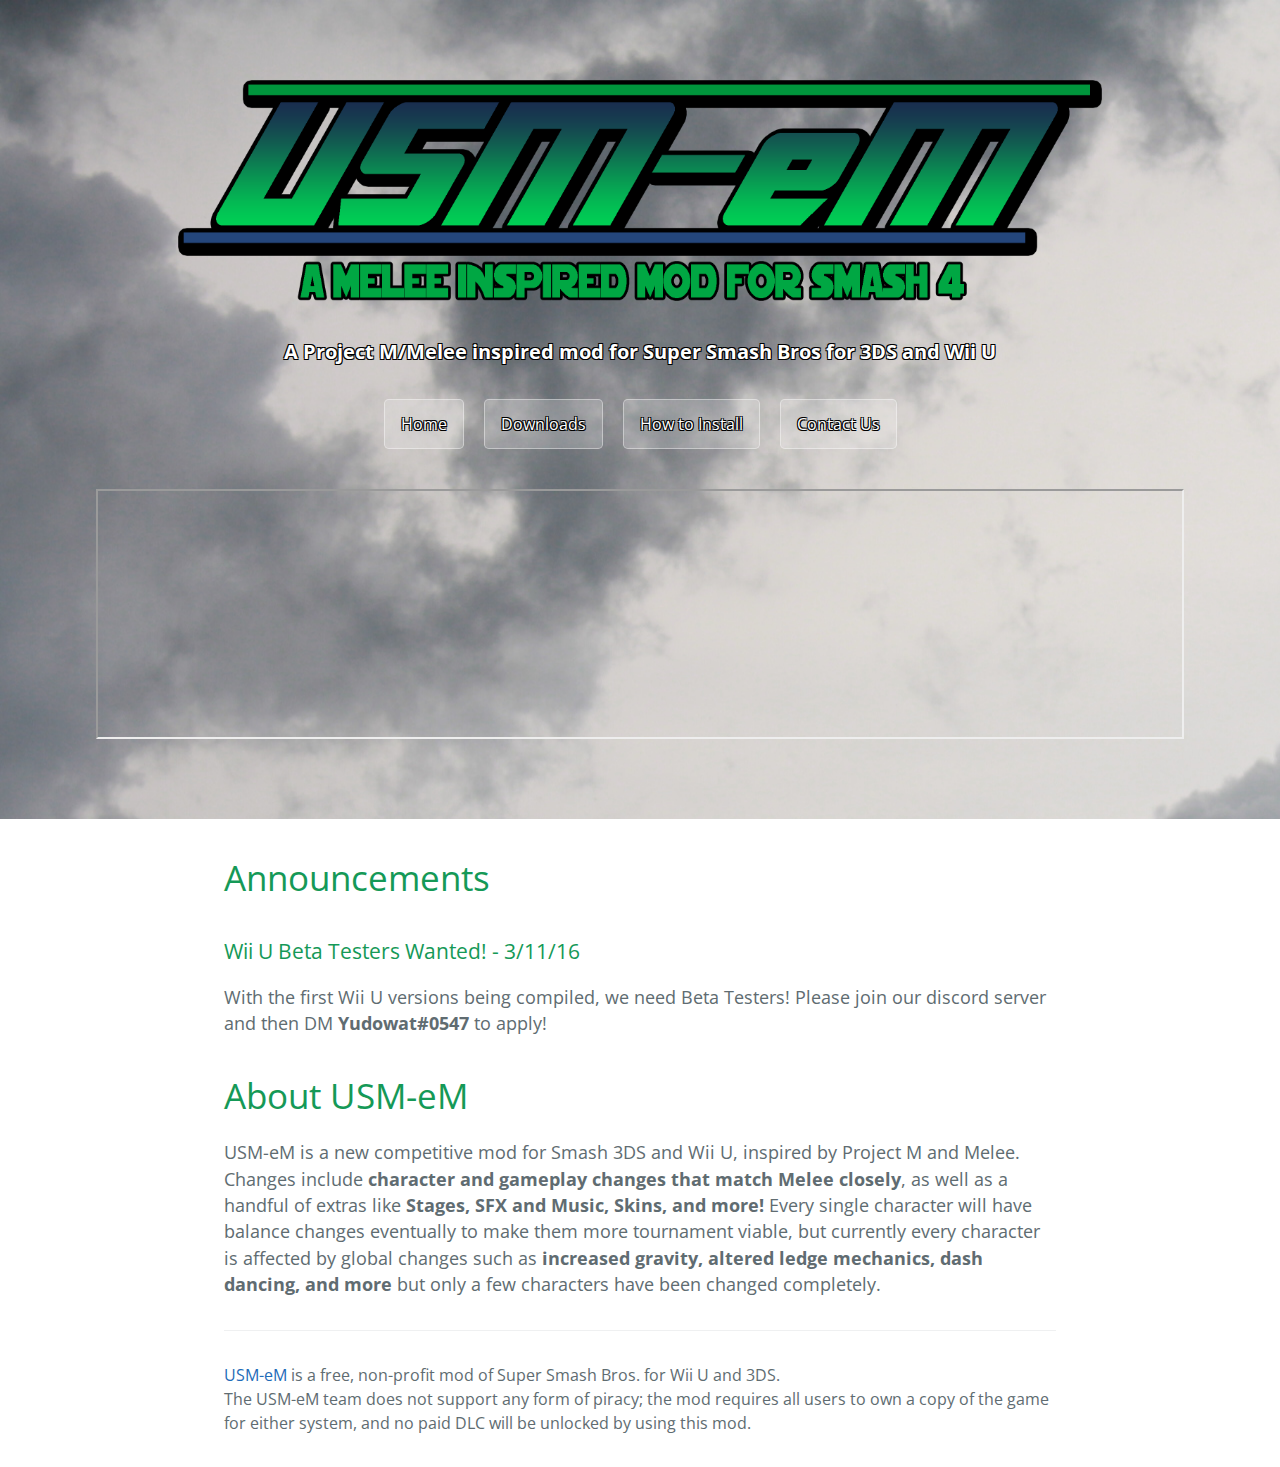
<file: index.html>
<!DOCTYPE html>
<html lang="en-us">
  <head>
    <meta charset="UTF-8">
    <title>USM-eM</title>
    <meta name="viewport" content="width=device-width, initial-scale=1">
    <link rel="stylesheet" type="text/css" href="stylesheets/normalize.css" media="screen">
    <link href='https://fonts.googleapis.com/css?family=Open+Sans:400,700' rel='stylesheet' type='text/css'>
    <link rel="stylesheet" type="text/css" href="stylesheets/stylesheet.css" media="screen">
    <link rel="stylesheet" type="text/css" href="stylesheets/github-light.css" media="screen">
  </head>
  <body>
    <section class="page-header">
      <h1 class="project-name"><img src="images/Logo.png" alt="USM-eM" style="width:85%;height:85%;"></h1>
      <h2 class="project-tagline">A Project M/Melee inspired mod for Super Smash Bros for 3DS and Wii U</h2>
      <a href="index.html" class="btn">Home</a>
      <a href="releases.html" class="btn">Downloads</a>
      <a href="instructions.html" class="btn">How to Install</a>
      <a href="contact.html" class="btn">Contact Us</a><br><br>
      <iframe width="100%" height="250px" align="center"
      src="https://www.youtube.com/embed/PWQj8fGMuvw" allowfullscreen>
      </iframe>
    </section>
    <section class="main-content">

<h1><a id="usm-em" class="anchor" href="#usm-em" aria-hidden="true"><span aria-hidden="true" class="octicon octicon-link"></span></a>Announcements</h1>
<h3>Wii U Beta Testers Wanted! - 3/11/16</h3>
<p>With the first Wii U versions being compiled, we need Beta Testers! Please join our discord server and then DM <b>Yudowat#0547</b> to apply!</p>

<h1><a id="usm-em" class="anchor" href="#usm-em" aria-hidden="true"><span aria-hidden="true" class="octicon octicon-link"></span></a>About USM-eM</h1>
<p>USM-eM is a new competitive mod for Smash 3DS and Wii U, inspired by Project M and Melee.  Changes include <b>character and gameplay changes that match Melee closely</b>, as well as a handful of extras like <b>Stages, SFX and Music, Skins, and more!</b> Every single character will have balance changes eventually to make them more tournament viable, but currently every character is affected by global changes such as <b>increased gravity, altered ledge mechanics, dash dancing, and more</b> but only a few characters have been changed completely.</p>
      <footer class="site-footer">
        <span class="site-footer-copyright"><a href="https://github.com/yudowat/USM-eM">USM-eM</a> is a free, non-profit mod of Super Smash Bros. for Wii U and 3DS.<br>
          The USM-eM team does not support any form of piracy; the mod requires all users to own a copy of the game for either system, and no paid DLC will be unlocked by using this mod.</span>
      </footer>
    </section>
  </body>
</html>
</file>
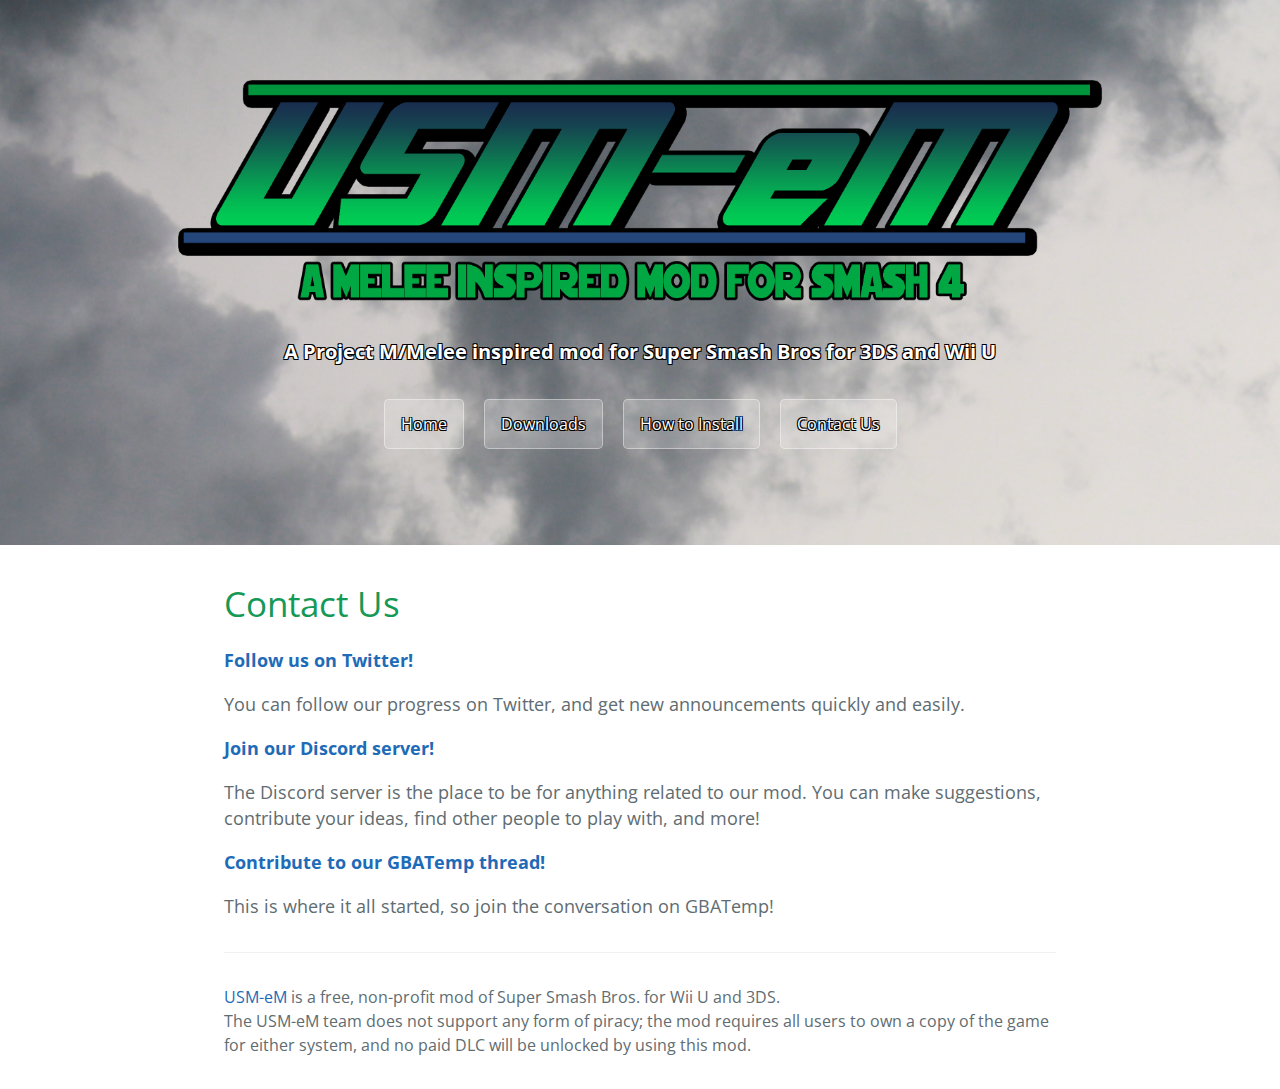
<file: contact.html>
<!DOCTYPE html>
<html lang="en-us">
  <head>
    <meta charset="UTF-8">
    <title>USM-eM - Contact</title>
    <meta name="viewport" content="width=device-width, initial-scale=1">
    <link rel="stylesheet" type="text/css" href="stylesheets/normalize.css" media="screen">
    <link href='https://fonts.googleapis.com/css?family=Open+Sans:400,700' rel='stylesheet' type='text/css'>
    <link rel="stylesheet" type="text/css" href="stylesheets/stylesheet.css" media="screen">
    <link rel="stylesheet" type="text/css" href="stylesheets/github-light.css" media="screen">
  </head>
  <body>
    <section class="page-header">
      <h1 class="project-name"><img src="images/Logo.png" alt="USM-eM" style="width:85%;height:85%;"></h1>
      <h2 class="project-tagline">A Project M/Melee inspired mod for Super Smash Bros for 3DS and Wii U</h2>
      <a href="index.html" class="btn">Home</a>
      <a href="releases.html" class="btn">Downloads</a>
      <a href="instructions.html" class="btn">How to Install</a>
      <a href="contact.html" class="btn">Contact Us</a>
    </section>
    <section class="main-content">
      <h1>
<a id="usm-em" class="anchor" href="#usm-em" aria-hidden="true"><span aria-hidden="true" class="octicon octicon-link"></span></a>Contact Us</h1>
<p><strong><a href="https://twitter.com/USM_eM">Follow us on Twitter!</a></strong></p>
<p>You can follow our progress on Twitter, and get new announcements quickly and easily.</p>
<p><strong><a href="https://discord.gg/9zzpnrc">Join our Discord server!</a></strong></p>
<p>The Discord server is the place to be for anything related to our mod. You can make suggestions, contribute your ideas, find other people to play with, and more!</p>
<p><strong><a href="https://gbatemp.net/threads/usm-em-a-melee-inspired-mod-for-smash-4.440007/">Contribute to our GBATemp thread!</a></strong></p>
<p>This is where it all started, so join the conversation on GBATemp!</p>
      <footer class="site-footer">
        <span class="site-footer-copyright"><a href="https://github.com/yudowat/USM-eM">USM-eM</a> is a free, non-profit mod of Super Smash Bros. for Wii U and 3DS.<br>
          The USM-eM team does not support any form of piracy; the mod requires all users to own a copy of the game for either system, and no paid DLC will be unlocked by using this mod.</span>
      </footer>
    </section>
  </body>
</html>
</file>
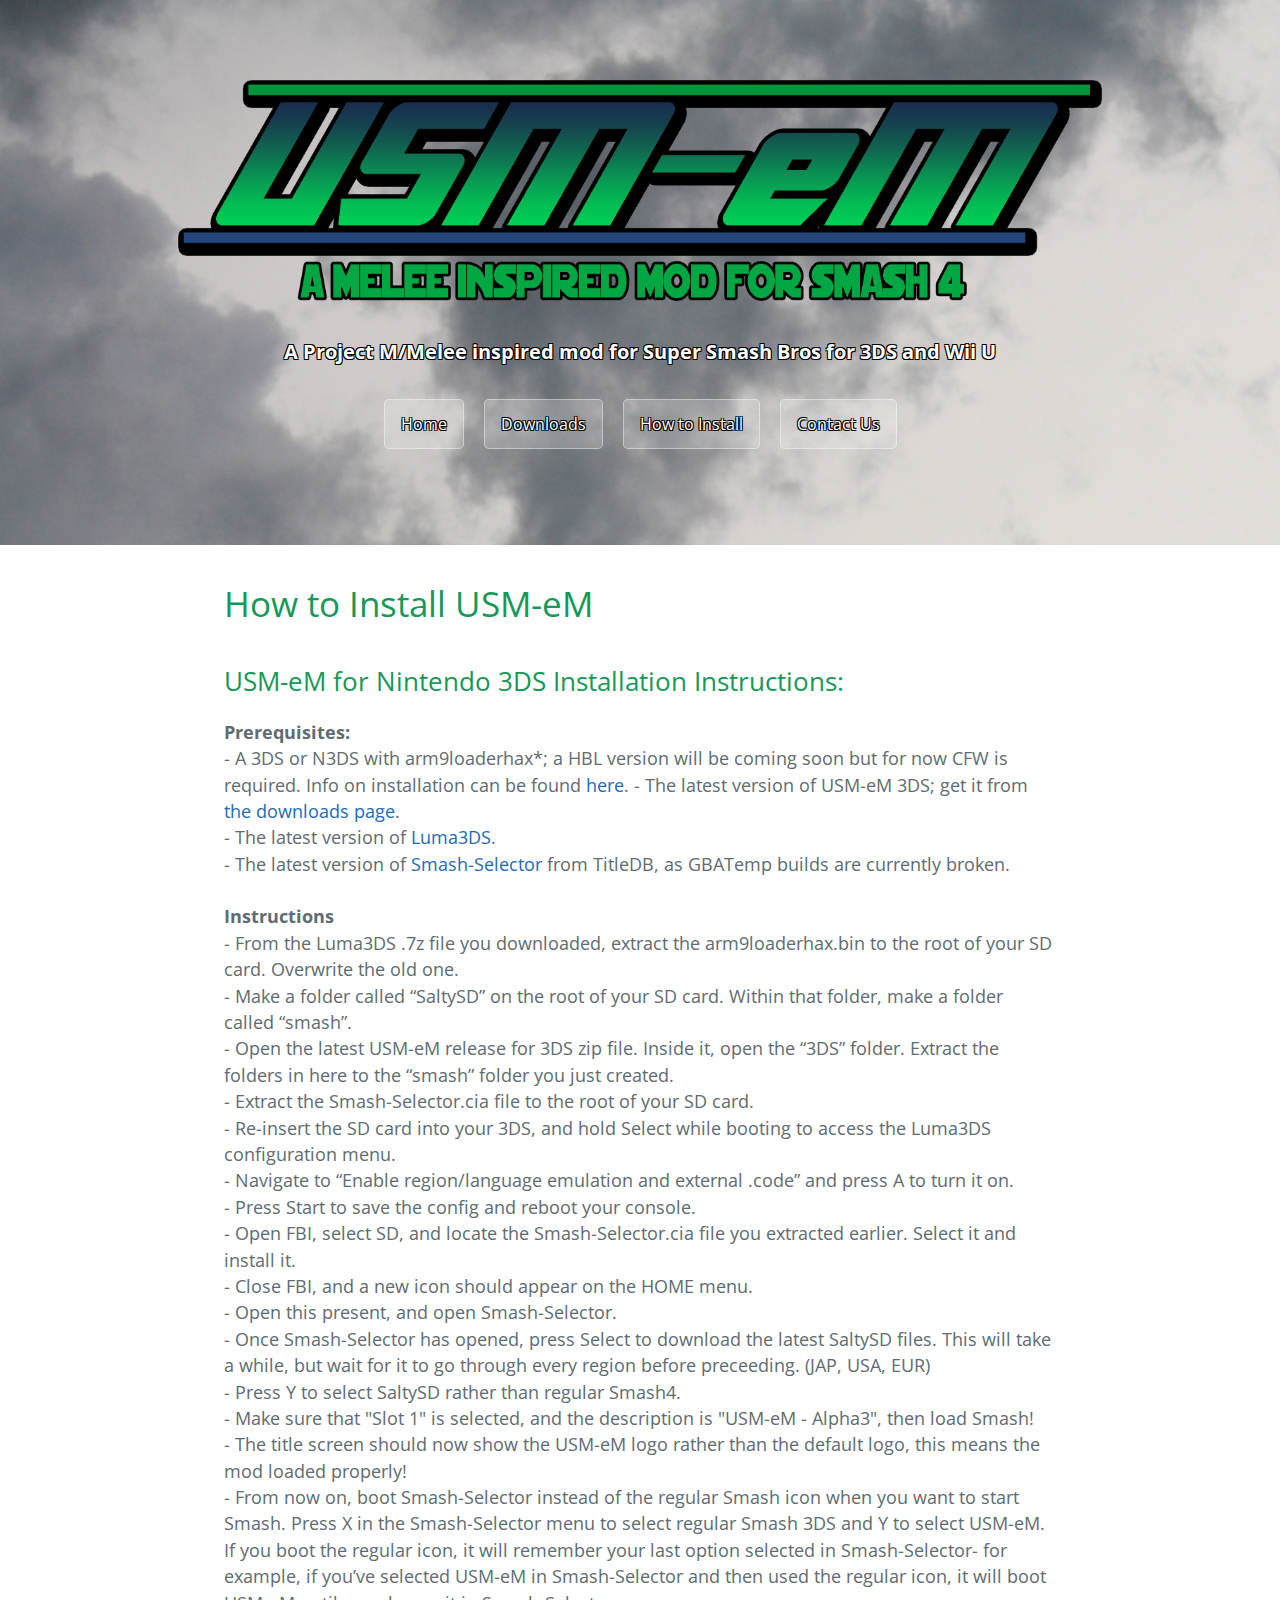
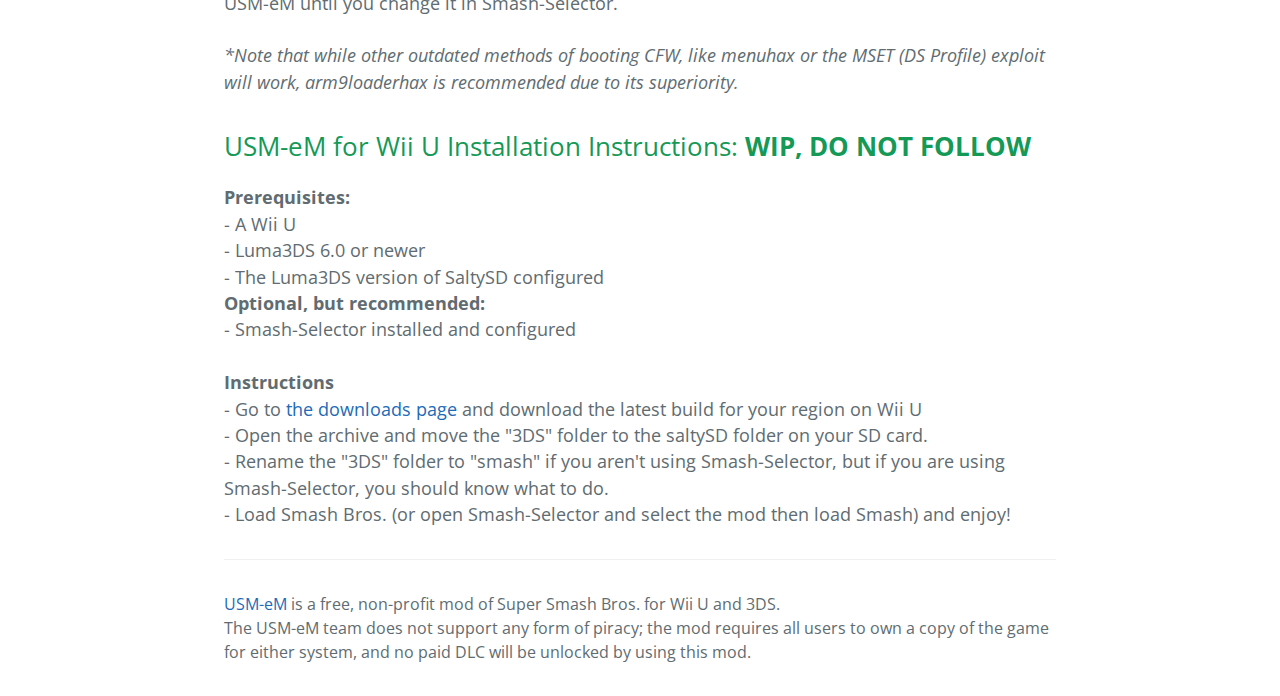
<file: instructions - WITH WIIU.html>
<!DOCTYPE html>
<html lang="en-us">
  <head>
    <meta charset="UTF-8">
    <title>USM-eM - Instructions</title>
    <meta name="viewport" content="width=device-width, initial-scale=1">
    <link rel="stylesheet" type="text/css" href="stylesheets/normalize.css" media="screen">
    <link href='https://fonts.googleapis.com/css?family=Open+Sans:400,700' rel='stylesheet' type='text/css'>
    <link rel="stylesheet" type="text/css" href="stylesheets/stylesheet.css" media="screen">
    <link rel="stylesheet" type="text/css" href="stylesheets/github-light.css" media="screen">
  </head>
  <body>
    <section class="page-header">
      <h1 class="project-name"><img src="images/Logo.png" alt="USM-eM" style="width:85%;height:85%;"></h1>
      <h2 class="project-tagline">A Project M/Melee inspired mod for Super Smash Bros for 3DS and Wii U</h2>
      <a href="index.html" class="btn">Home</a>
      <a href="releases.html" class="btn">Downloads</a>
      <a href="instructions.html" class="btn">How to Install</a>
      <a href="contact.html" class="btn">Contact Us</a>
    </section>
    <section class="main-content">
      <h1>
<a id="usm-em" class="anchor" href="#usm-em" aria-hidden="true"><span aria-hidden="true" class="octicon octicon-link"></span></a>How to Install USM-eM</h1>
<h2>USM-eM for Nintendo 3DS Installation Instructions:</h2>
<p><b>Prerequisites:</b><br>
     - A 3DS or N3DS with arm9loaderhax*; a HBL version will be coming soon but for now CFW is required. Info on installation can be found <a href="https://plailect.github.io/Guide/">here</a>.
   - The latest version of USM-eM 3DS; get it from <a href="releases.html">the downloads page</a>.
<br>
   - The latest version of <a href="https://github.com/AuroraWright/Luma3DS/releases/">Luma3DS</a>.<br>
   - The latest version of <a href="http://titledb.com/">Smash-Selector</a> from TitleDB, as GBATemp builds are currently broken.<br><br>

<b>Instructions</b><br>
   - From the Luma3DS .7z file you downloaded, extract the arm9loaderhax.bin to the root of your SD card. Overwrite the old one.<br>
   - Make a folder called “SaltySD” on the root of your SD card. Within that folder, make a folder called “smash”.<br>
   - Open the latest USM-eM release for 3DS zip file. Inside it, open the “3DS” folder. Extract the folders in here to the “smash” folder you just created.<br>
   - Extract the Smash-Selector.cia file to the root of your SD card.<br>
   - Re-insert the SD card into your 3DS, and hold Select while booting to access the Luma3DS configuration menu.<br>
   - Navigate to “Enable region/language emulation and external .code” and press A to turn it on.<br>
   - Press Start to save the config and reboot your console.<br>
   - Open FBI, select SD, and locate the Smash-Selector.cia file you extracted earlier. Select it and install it.<br>
   - Close FBI, and a new icon should appear on the HOME menu.<br>
   - Open this present, and open Smash-Selector.<br>
   - Once Smash-Selector has opened, press Select to download the latest SaltySD files. This will take a while, but wait for it to go through every region before preceeding. (JAP, USA, EUR)<br>
   - Press Y to select SaltySD rather than regular Smash4.<br>
   - Make sure that "Slot 1" is selected, and the description is "USM-eM - Alpha3", then load Smash!<br>
   - The title screen should now show the USM-eM logo rather than the default logo, this means the mod loaded properly!<br>
   - From now on, boot Smash-Selector instead of the regular Smash icon when you want to start Smash. Press X in the Smash-Selector menu to select regular Smash 3DS and Y to select USM-eM. If you boot the regular icon, it will remember your last option selected in Smash-Selector- for example, if you’ve selected USM-eM in Smash-Selector and then used the regular icon, it will boot USM-eM until you change it in Smash-Selector.<br>
   <br><i>*Note that while other outdated methods of booting CFW, like menuhax or the MSET (DS Profile) exploit will work, arm9loaderhax is recommended due to its superiority.</i>
 </p>
<h2>USM-eM for Wii U Installation Instructions: <b>WIP, DO NOT FOLLOW</b></h2>
<p><b>Prerequisites:</b><br>
  - A Wii U<br>
  - Luma3DS 6.0 or newer<br>
  - The Luma3DS version of SaltySD configured<br>
<b>Optional, but recommended:</b><br>
  - Smash-Selector installed and configured<br><br>
<b>Instructions</b><br>
  - Go to <a href="releases.html">the downloads page</a> and download the latest build for your region on Wii U<br>
  - Open the archive and move the "3DS" folder to the saltySD folder on your SD card.<br>
  - Rename the "3DS" folder to "smash" if you aren't using Smash-Selector, but if you are using Smash-Selector, you should know what to do.<br>
  - Load Smash Bros. (or open Smash-Selector and select the mod then load Smash) and enjoy!</p>
      <footer class="site-footer">
        <span class="site-footer-copyright"><a href="https://github.com/yudowat/USM-eM">USM-eM</a> is a free, non-profit mod of Super Smash Bros. for Wii U and 3DS.<br>
          The USM-eM team does not support any form of piracy; the mod requires all users to own a copy of the game for either system, and no paid DLC will be unlocked by using this mod.</span>
      </footer>
    </section>
  </body>
</html>
</file>
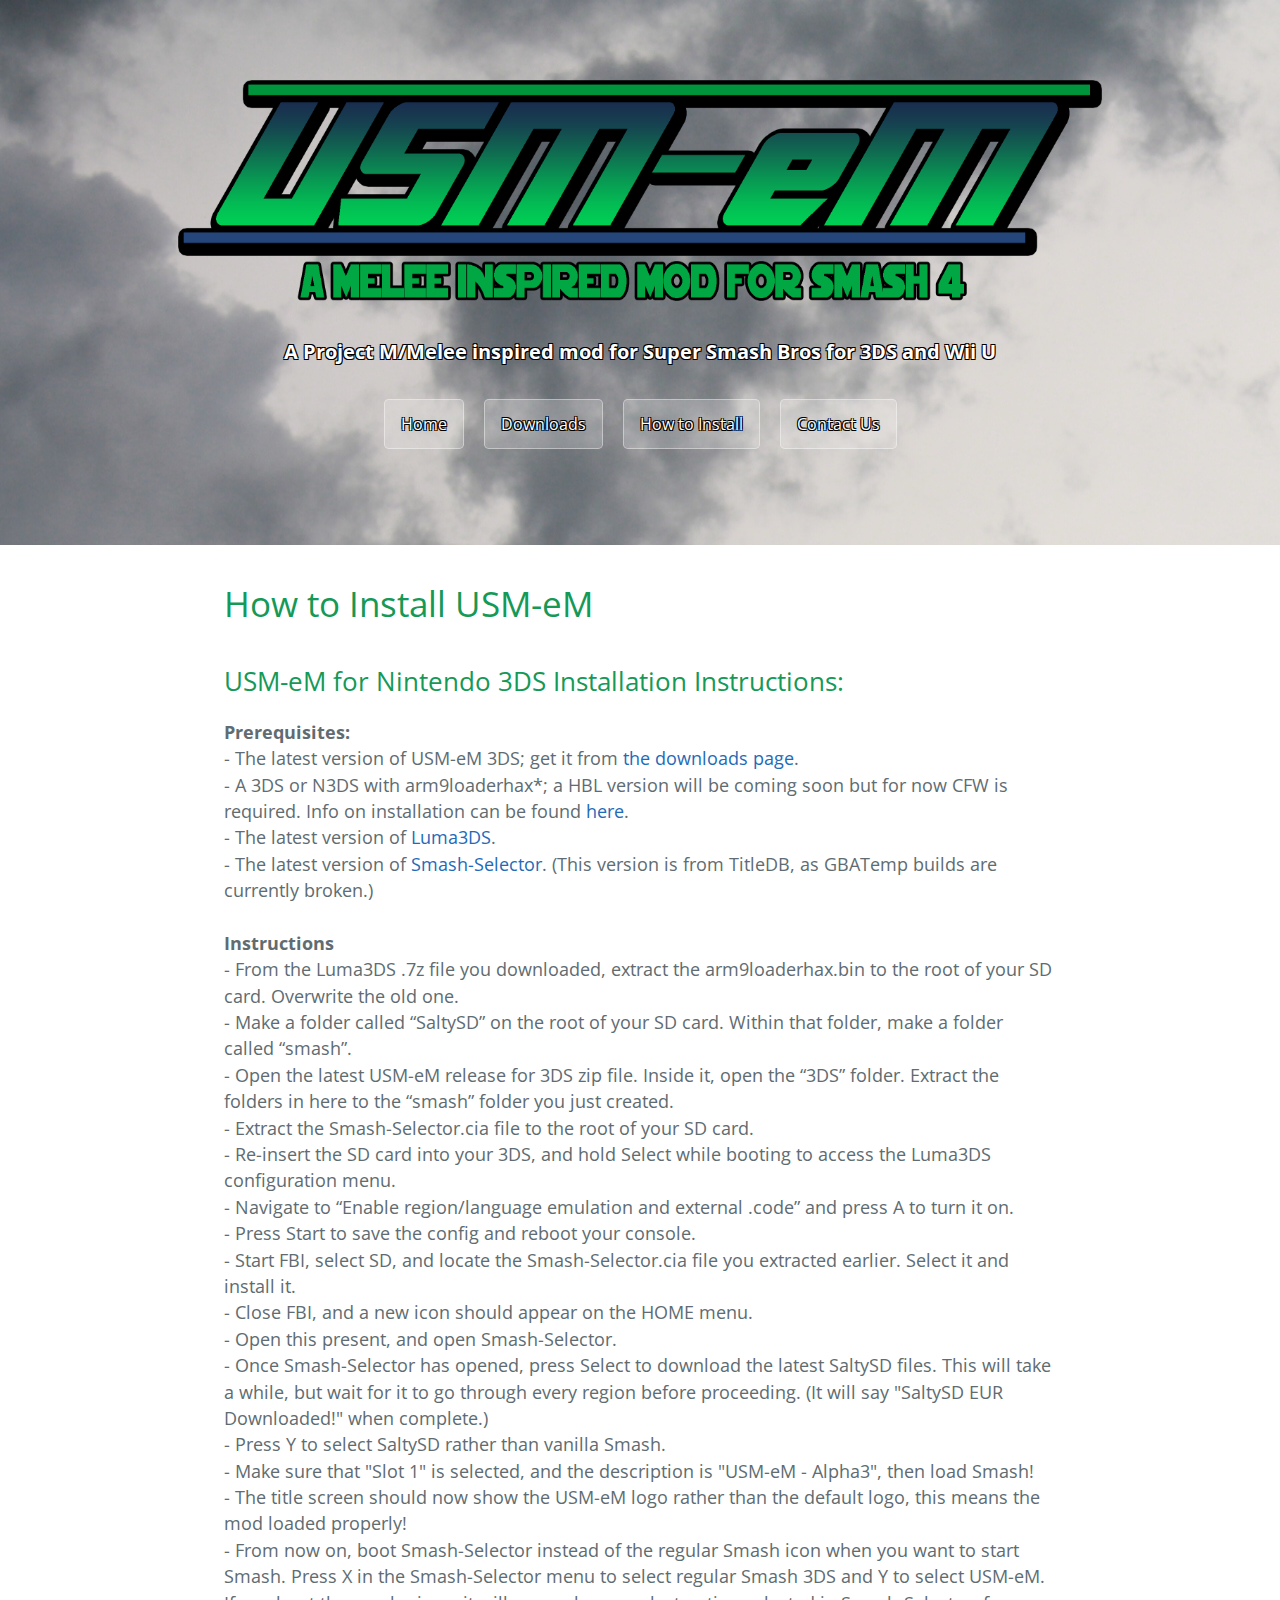
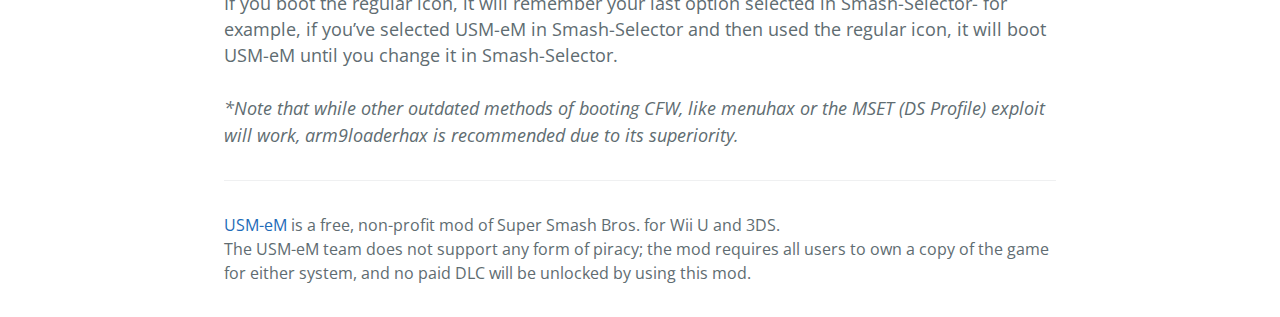
<file: instructions.html>
<!DOCTYPE html>
<html lang="en-us">
  <head>
    <meta charset="UTF-8">
    <title>USM-eM - Instructions</title>
    <meta name="viewport" content="width=device-width, initial-scale=1">
    <link rel="stylesheet" type="text/css" href="stylesheets/normalize.css" media="screen">
    <link href='https://fonts.googleapis.com/css?family=Open+Sans:400,700' rel='stylesheet' type='text/css'>
    <link rel="stylesheet" type="text/css" href="stylesheets/stylesheet.css" media="screen">
    <link rel="stylesheet" type="text/css" href="stylesheets/github-light.css" media="screen">
  </head>
  <body>
    <section class="page-header">
      <h1 class="project-name"><img src="images/Logo.png" alt="USM-eM" style="width:85%;height:85%;"></h1>
      <h2 class="project-tagline">A Project M/Melee inspired mod for Super Smash Bros for 3DS and Wii U</h2>
      <a href="index.html" class="btn">Home</a>
      <a href="releases.html" class="btn">Downloads</a>
      <a href="instructions.html" class="btn">How to Install</a>
      <a href="contact.html" class="btn">Contact Us</a>
    </section>
    <section class="main-content">
      <h1>
<a id="usm-em" class="anchor" href="#usm-em" aria-hidden="true"><span aria-hidden="true" class="octicon octicon-link"></span></a>How to Install USM-eM</h1>
<h2>USM-eM for Nintendo 3DS Installation Instructions:</h2>
<p><b>Prerequisites:</b><br>
   - The latest version of USM-eM 3DS; get it from <a href="releases.html">the downloads page</a>.<br>
   - A 3DS or N3DS with arm9loaderhax*; a HBL version will be coming soon but for now CFW is required. Info on installation can be found <a href="https://plailect.github.io/Guide/">here</a>.<br>
   - The latest version of <a href="https://github.com/AuroraWright/Luma3DS/releases/">Luma3DS</a>.<br>
   - The latest version of <a href="https://dl.dropboxusercontent.com/s/ftr3gu4rrrubje8/Smash-Selector.cia?dl=0">Smash-Selector</a>. (This version is from TitleDB, as GBATemp builds are currently broken.)<br><br>

<b>Instructions</b><br>
   - From the Luma3DS .7z file you downloaded, extract the arm9loaderhax.bin to the root of your SD card. Overwrite the old one.<br>
   - Make a folder called “SaltySD” on the root of your SD card. Within that folder, make a folder called “smash”.<br>
   - Open the latest USM-eM release for 3DS zip file. Inside it, open the “3DS” folder. Extract the folders in here to the “smash” folder you just created.<br>
   - Extract the Smash-Selector.cia file to the root of your SD card.<br>
   - Re-insert the SD card into your 3DS, and hold Select while booting to access the Luma3DS configuration menu.<br>
   - Navigate to “Enable region/language emulation and external .code” and press A to turn it on.<br>
   - Press Start to save the config and reboot your console.<br>
   - Start FBI, select SD, and locate the Smash-Selector.cia file you extracted earlier. Select it and install it.<br>
   - Close FBI, and a new icon should appear on the HOME menu.<br>
   - Open this present, and open Smash-Selector.<br>
   - Once Smash-Selector has opened, press Select to download the latest SaltySD files. This will take a while, but wait for it to go through every region before proceeding. (It will say "SaltySD EUR Downloaded!" when complete.)<br>
   - Press Y to select SaltySD rather than vanilla Smash.<br>
   - Make sure that "Slot 1" is selected, and the description is "USM-eM - Alpha3", then load Smash!<br>
   - The title screen should now show the USM-eM logo rather than the default logo, this means the mod loaded properly!<br>
   - From now on, boot Smash-Selector instead of the regular Smash icon when you want to start Smash. Press X in the Smash-Selector menu to select regular Smash 3DS and Y to select USM-eM. If you boot the regular icon, it will remember your last option selected in Smash-Selector- for example, if you’ve selected USM-eM in Smash-Selector and then used the regular icon, it will boot USM-eM until you change it in Smash-Selector.<br>
   <br><i>*Note that while other outdated methods of booting CFW, like menuhax or the MSET (DS Profile) exploit will work, arm9loaderhax is recommended due to its superiority.</i>
 </p>
      <footer class="site-footer">
        <span class="site-footer-copyright"><a href="https://github.com/yudowat/USM-eM">USM-eM</a> is a free, non-profit mod of Super Smash Bros. for Wii U and 3DS.<br>
          The USM-eM team does not support any form of piracy; the mod requires all users to own a copy of the game for either system, and no paid DLC will be unlocked by using this mod.</span>
      </footer>
    </section>
  </body>
</html>
</file>
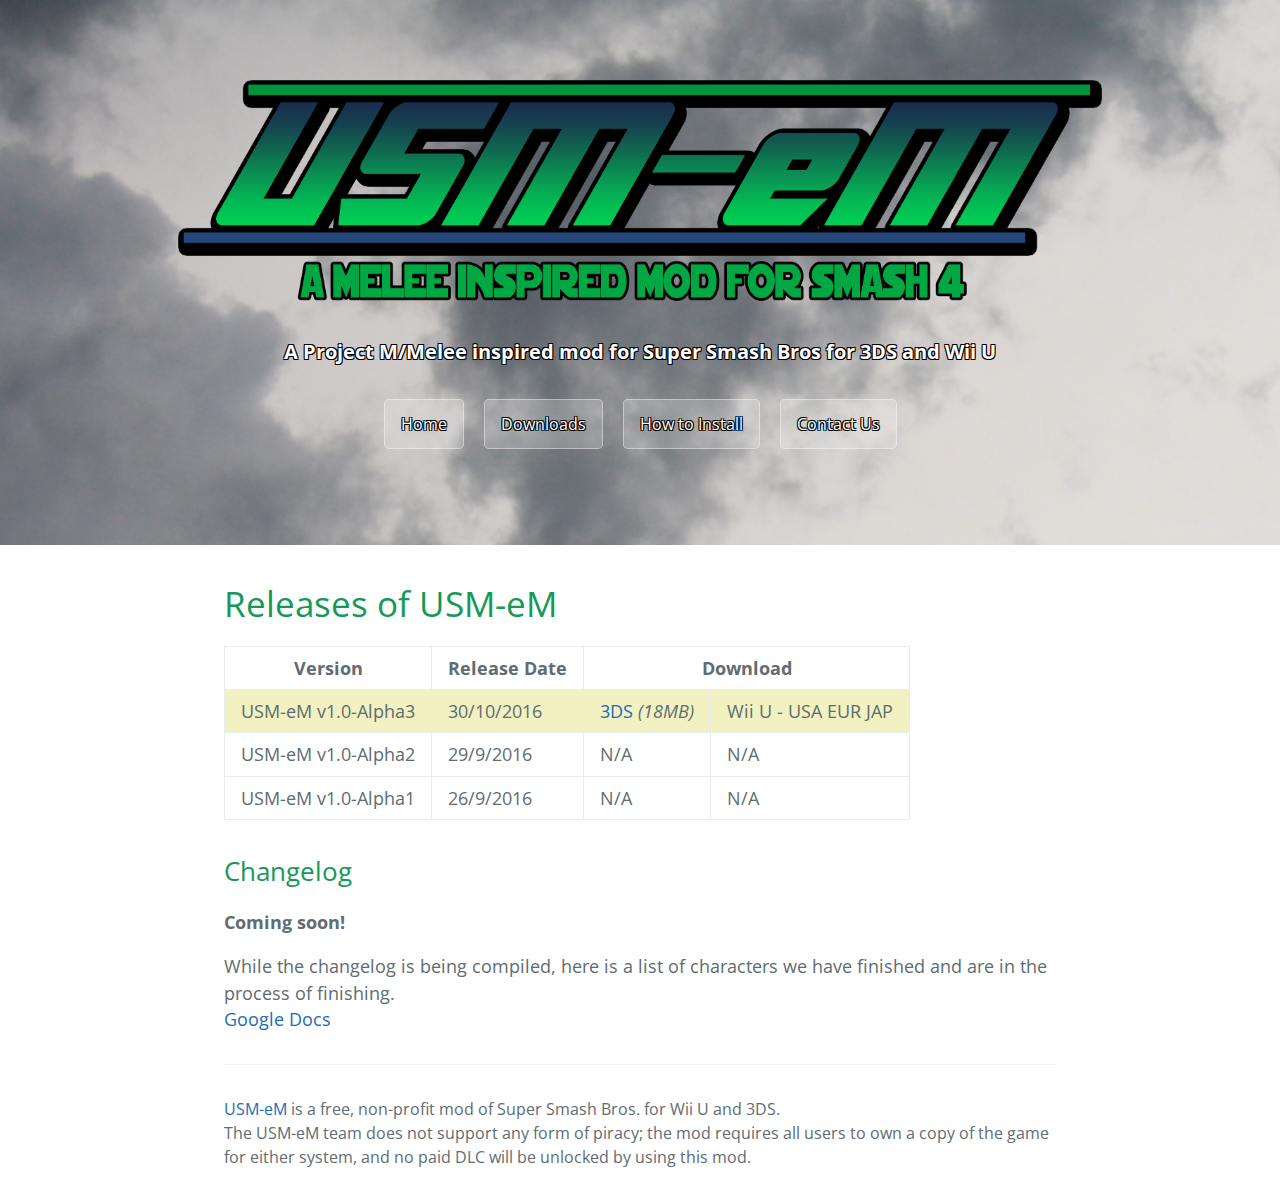
<file: releases.html>
<!DOCTYPE html>
<html lang="en-us">
  <head>
    <meta charset="UTF-8">
    <title>USM-eM - Releases</title>
    <meta name="viewport" content="width=device-width, initial-scale=1">
    <link rel="stylesheet" type="text/css" href="stylesheets/normalize.css" media="screen">
    <link href='https://fonts.googleapis.com/css?family=Open+Sans:400,700' rel='stylesheet' type='text/css'>
    <link rel="stylesheet" type="text/css" href="stylesheets/stylesheet.css" media="screen">
    <link rel="stylesheet" type="text/css" href="stylesheets/github-light.css" media="screen">
  </head>
  <style>
  </style>
  <body>
    <section class="page-header">
      <h1 class="project-name"><img src="images/Logo.png" alt="USM-eM" style="width:85%;height:85%;"></h1>
      <h2 class="project-tagline">A Project M/Melee inspired mod for Super Smash Bros for 3DS and Wii U</h2>
      <a href="index.html" class="btn">Home</a>
      <a href="releases.html" class="btn">Downloads</a>
      <a href="instructions.html" class="btn">How to Install</a>
      <a href="contact.html" class="btn">Contact Us</a>
    </section>

    <section class="main-content">
      <h1>
<a id="usm-em" class="anchor" href="#usm-em" aria-hidden="true"><span aria-hidden="true" class="octicon octicon-link"></span></a>Releases of USM-eM</h1>
<table id="releasestable">
  <tr>
    <th>Version</th>
    <th>Release Date</th>
    <th colspan="2">Download</th>
  </tr>
  <tr bgcolor="#f1f1c1">
    <td>USM-eM v1.0-Alpha3</td>
    <td>30/10/2016</td>
    <td><a href="https://github.com/yudowat/USM-eM/releases/download/v0.1-alpha3/USM-eM_v0.1-a3_3DS.zip">3DS</a> <i>(18MB)</i></td>
    <td>Wii U - USA EUR JAP</td>
  </tr>
  <tr>
    <td>USM-eM v1.0-Alpha2</td>
    <td>29/9/2016</td>
    <td>N/A</td>
    <td>N/A</td>
  </tr>
  <tr>
    <td>USM-eM v1.0-Alpha1</td>
    <td>26/9/2016</td>
    <td>N/A</td>
    <td>N/A</td>
  </tr>
</table>
<h2>
<a id="changelog" class="anchor" href="#changelog" aria-hidden="true"><span aria-hidden="true" class="octicon octicon-link"></span></a>Changelog</h2>
<p><strong>Coming soon!</strong></p>
<p>While the changelog is being compiled, here is a list of characters we have finished and are in the process of finishing.<br><a href="https://docs.google.com/document/d/1rOtyUifRf5P4agabf4SdmDaOqVmFmZTNp62VjXFiIKA/edit?usp=sharing">Google Docs</a></p>

      <footer class="site-footer">
        <span class="site-footer-copyright"><a href="https://github.com/yudowat/USM-eM">USM-eM</a> is a free, non-profit mod of Super Smash Bros. for Wii U and 3DS.<br>
          The USM-eM team does not support any form of piracy; the mod requires all users to own a copy of the game for either system, and no paid DLC will be unlocked by using this mod.</span>
      </footer>
    </section>
  </body>
</html>
</file>
<file: stylesheets/stylesheet.css>
* {
  box-sizing: border-box; }

body {
  padding: 0;
  margin: 0;
  font-family: "Open Sans", "Helvetica Neue", Helvetica, Arial, sans-serif;
  font-size: 16px;
  line-height: 1.5;
  color: #606c71; }

a {
  color: #1e6bb8;
  text-decoration: none; }
  a:hover {
    text-decoration: underline; }

.btn {
  display: inline-block;
  margin-bottom: 1rem;
  color: rgba(255, 255, 255, 1);
  text-shadow:
  -1px -1px 0 #000,
  1px -1px 0 #000,
  -1px 1px 0 #000,
  1px 1px 0 #000;
  background-color: rgba(255, 255, 255, 0.2);
  border-color: rgba(255, 255, 255, 0.4);
  border-style: solid;
  border-width: 1px;
  border-radius: 0.3rem;
  transition: color 0.2s, background-color 0.2s, border-color 0.2s; }
  .btn + .btn {
    margin-left: 1rem; }

.btn:hover {
  color: rgba(255, 255, 255, 1);
  text-decoration: none;
  background-color: rgba(255, 255, 255, 0.4);
  border-color: rgba(255, 255, 255, 0.6); }

@media screen and (min-width: 64em) {
  .btn {
    padding: 0.75rem 1rem; } }

@media screen and (min-width: 42em) and (max-width: 64em) {
  .btn {
    padding: 0.6rem 0.9rem;
    font-size: 0.9rem; } }

@media screen and (max-width: 42em) {
  .btn {
    display: block;
    width: 100%;
    padding: 0.75rem;
    font-size: 0.9rem; }
    .btn + .btn {
      margin-top: 1rem;
      margin-left: 0; } }

.page-header {
  color: #fff;
  text-align: center;
  background-image: url('../images/storm.jpg'); }

@media screen and (min-width: 64em) {
  .page-header {
    padding: 5rem 6rem; } }

@media screen and (min-width: 42em) and (max-width: 64em) {
  .page-header {
    padding: 3rem 4rem; } }

@media screen and (max-width: 42em) {
  .page-header {
    padding: 2rem 1rem; } }

.project-name {
  margin-top: 0;
  margin-bottom: 0.1rem; }

@media screen and (min-width: 64em) {
  .project-name {
    font-size: 3.25rem; } }

@media screen and (min-width: 42em) and (max-width: 64em) {
  .project-name {
    font-size: 2.25rem; } }

@media screen and (max-width: 42em) {
  .project-name {
    font-size: 1.75rem; } }

.project-tagline {
  margin-bottom: 2rem;
  text-shadow:
  -1px -1px 0 #000,
  1px -1px 0 #000,
  -1px 1px 0 #000,
  1px 1px 0 #000; }

@media screen and (min-width: 64em) {
  .project-tagline {
    font-size: 1.25rem; } }

@media screen and (min-width: 42em) and (max-width: 64em) {
  .project-tagline {
    font-size: 1.15rem; } }

@media screen and (max-width: 42em) {
  .project-tagline {
    font-size: 1rem; } }

.main-content :first-child {
  margin-top: 0; }
.main-content img {
  max-width: 100%; }
.main-content h1, .main-content h2, .main-content h3, .main-content h4, .main-content h5, .main-content h6 {
  margin-top: 2rem;
  margin-bottom: 1rem;
  font-weight: normal;
  color: #159957; }
.main-content p {
  margin-bottom: 1em; }
.main-content code {
  padding: 2px 4px;
  font-family: Consolas, "Liberation Mono", Menlo, Courier, monospace;
  font-size: 0.9rem;
  color: #383e41;
  background-color: #f3f6fa;
  border-radius: 0.3rem; }
.main-content pre {
  padding: 0.8rem;
  margin-top: 0;
  margin-bottom: 1rem;
  font: 1rem Consolas, "Liberation Mono", Menlo, Courier, monospace;
  color: #567482;
  word-wrap: normal;
  background-color: #f3f6fa;
  border: solid 1px #dce6f0;
  border-radius: 0.3rem; }
  .main-content pre > code {
    padding: 0;
    margin: 0;
    font-size: 0.9rem;
    color: #567482;
    word-break: normal;
    white-space: pre;
    background: transparent;
    border: 0; }
.main-content .highlight {
  margin-bottom: 1rem; }
  .main-content .highlight pre {
    margin-bottom: 0;
    word-break: normal; }
.main-content .highlight pre, .main-content pre {
  padding: 0.8rem;
  overflow: auto;
  font-size: 0.9rem;
  line-height: 1.45;
  border-radius: 0.3rem; }
.main-content pre code, .main-content pre tt {
  display: inline;
  max-width: initial;
  padding: 0;
  margin: 0;
  overflow: initial;
  line-height: inherit;
  word-wrap: normal;
  background-color: transparent;
  border: 0; }
  .main-content pre code:before, .main-content pre code:after, .main-content pre tt:before, .main-content pre tt:after {
    content: normal; }
.main-content ul, .main-content ol {
  margin-top: 0; }
.main-content blockquote {
  padding: 0 1rem;
  margin-left: 0;
  color: #819198;
  border-left: 0.3rem solid #dce6f0; }
  .main-content blockquote > :first-child {
    margin-top: 0; }
  .main-content blockquote > :last-child {
    margin-bottom: 0; }
.main-content table {
  display: block;
  width: 100%;
  overflow: auto;
  word-break: normal;
  word-break: keep-all; }
  .main-content table th {
    font-weight: bold; }
  .main-content table th, .main-content table td {
    padding: 0.5rem 1rem;
    border: 1px solid #e9ebec; }
.main-content dl {
  padding: 0; }
  .main-content dl dt {
    padding: 0;
    margin-top: 1rem;
    font-size: 1rem;
    font-weight: bold; }
  .main-content dl dd {
    padding: 0;
    margin-bottom: 1rem; }
.main-content hr {
  height: 2px;
  padding: 0;
  margin: 1rem 0;
  background-color: #eff0f1;
  border: 0; }

@media screen and (min-width: 64em) {
  .main-content {
    max-width: 64rem;
    padding: 2rem 6rem;
    margin: 0 auto;
    font-size: 1.1rem; } }

@media screen and (min-width: 42em) and (max-width: 64em) {
  .main-content {
    padding: 2rem 4rem;
    font-size: 1.1rem; } }

@media screen and (max-width: 42em) {
  .main-content {
    padding: 2rem 1rem;
    font-size: 1rem; } }

.site-footer {
  padding-top: 2rem;
  margin-top: 2rem;
  border-top: solid 1px #eff0f1; }

.site-footer-owner {
  display: block;
  font-weight: bold; }

.site-footer-credits {
  color: #819198; }

@media screen and (min-width: 64em) {
  .site-footer {
    font-size: 1rem; } }

@media screen and (min-width: 42em) and (max-width: 64em) {
  .site-footer {
    font-size: 1rem; } }

@media screen and (max-width: 42em) {
  .site-footer {
    font-size: 0.9rem; } }
</file>
<file: stylesheets/github-light.css>
/*
The MIT License (MIT)

Copyright (c) 2016 GitHub, Inc.

Permission is hereby granted, free of charge, to any person obtaining a copy
of this software and associated documentation files (the "Software"), to deal
in the Software without restriction, including without limitation the rights
to use, copy, modify, merge, publish, distribute, sublicense, and/or sell
copies of the Software, and to permit persons to whom the Software is
furnished to do so, subject to the following conditions:

The above copyright notice and this permission notice shall be included in all
copies or substantial portions of the Software.

THE SOFTWARE IS PROVIDED "AS IS", WITHOUT WARRANTY OF ANY KIND, EXPRESS OR
IMPLIED, INCLUDING BUT NOT LIMITED TO THE WARRANTIES OF MERCHANTABILITY,
FITNESS FOR A PARTICULAR PURPOSE AND NONINFRINGEMENT. IN NO EVENT SHALL THE
AUTHORS OR COPYRIGHT HOLDERS BE LIABLE FOR ANY CLAIM, DAMAGES OR OTHER
LIABILITY, WHETHER IN AN ACTION OF CONTRACT, TORT OR OTHERWISE, ARISING FROM,
OUT OF OR IN CONNECTION WITH THE SOFTWARE OR THE USE OR OTHER DEALINGS IN THE
SOFTWARE.

*/

.pl-c /* comment */ {
  color: #969896;
}

.pl-c1 /* constant, variable.other.constant, support, meta.property-name, support.constant, support.variable, meta.module-reference, markup.raw, meta.diff.header */,
.pl-s .pl-v /* string variable */ {
  color: #0086b3;
}

.pl-e /* entity */,
.pl-en /* entity.name */ {
  color: #795da3;
}

.pl-smi /* variable.parameter.function, storage.modifier.package, storage.modifier.import, storage.type.java, variable.other */,
.pl-s .pl-s1 /* string source */ {
  color: #333;
}

.pl-ent /* entity.name.tag */ {
  color: #63a35c;
}

.pl-k /* keyword, storage, storage.type */ {
  color: #a71d5d;
}

.pl-s /* string */,
.pl-pds /* punctuation.definition.string, string.regexp.character-class */,
.pl-s .pl-pse .pl-s1 /* string punctuation.section.embedded source */,
.pl-sr /* string.regexp */,
.pl-sr .pl-cce /* string.regexp constant.character.escape */,
.pl-sr .pl-sre /* string.regexp source.ruby.embedded */,
.pl-sr .pl-sra /* string.regexp string.regexp.arbitrary-repitition */ {
  color: #183691;
}

.pl-v /* variable */ {
  color: #ed6a43;
}

.pl-id /* invalid.deprecated */ {
  color: #b52a1d;
}

.pl-ii /* invalid.illegal */ {
  color: #f8f8f8;
  background-color: #b52a1d;
}

.pl-sr .pl-cce /* string.regexp constant.character.escape */ {
  font-weight: bold;
  color: #63a35c;
}

.pl-ml /* markup.list */ {
  color: #693a17;
}

.pl-mh /* markup.heading */,
.pl-mh .pl-en /* markup.heading entity.name */,
.pl-ms /* meta.separator */ {
  font-weight: bold;
  color: #1d3e81;
}

.pl-mq /* markup.quote */ {
  color: #008080;
}

.pl-mi /* markup.italic */ {
  font-style: italic;
  color: #333;
}

.pl-mb /* markup.bold */ {
  font-weight: bold;
  color: #333;
}

.pl-md /* markup.deleted, meta.diff.header.from-file */ {
  color: #bd2c00;
  background-color: #ffecec;
}

.pl-mi1 /* markup.inserted, meta.diff.header.to-file */ {
  color: #55a532;
  background-color: #eaffea;
}

.pl-mdr /* meta.diff.range */ {
  font-weight: bold;
  color: #795da3;
}

.pl-mo /* meta.output */ {
  color: #1d3e81;
}
</file>
